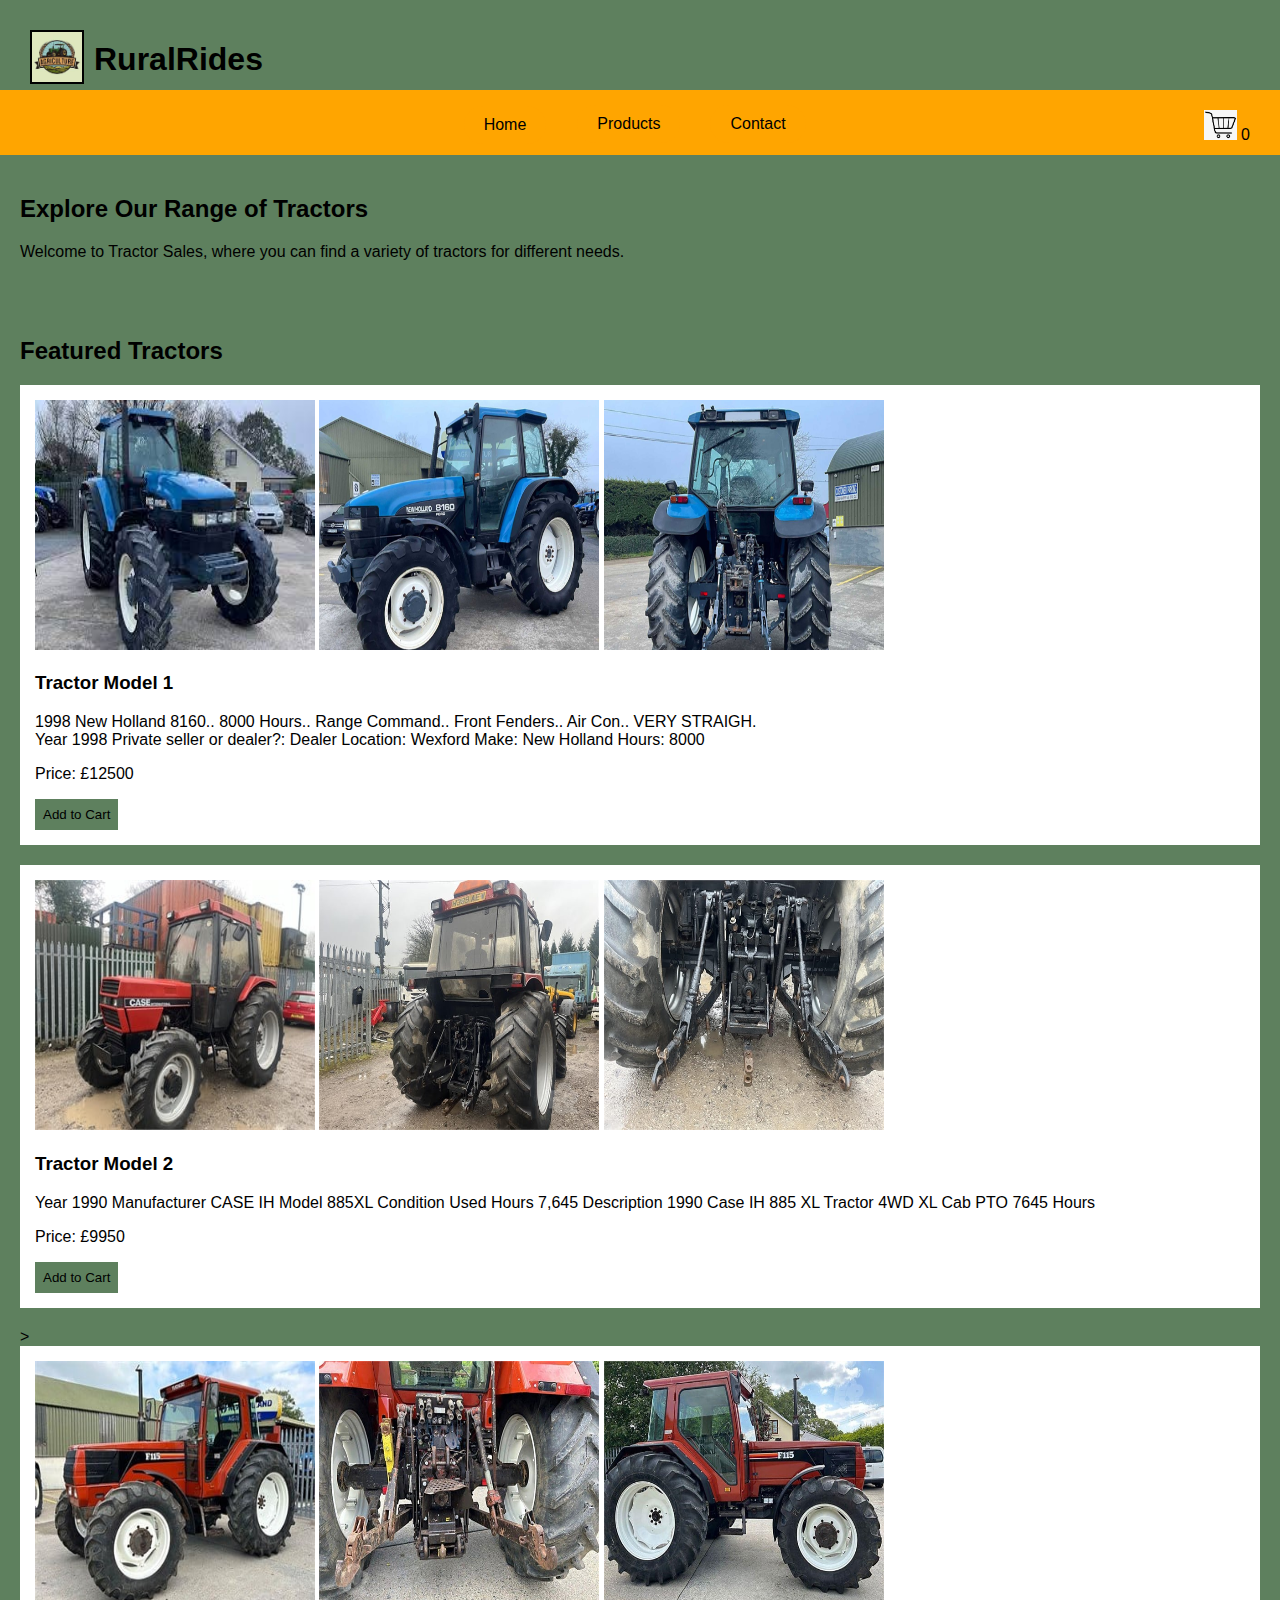
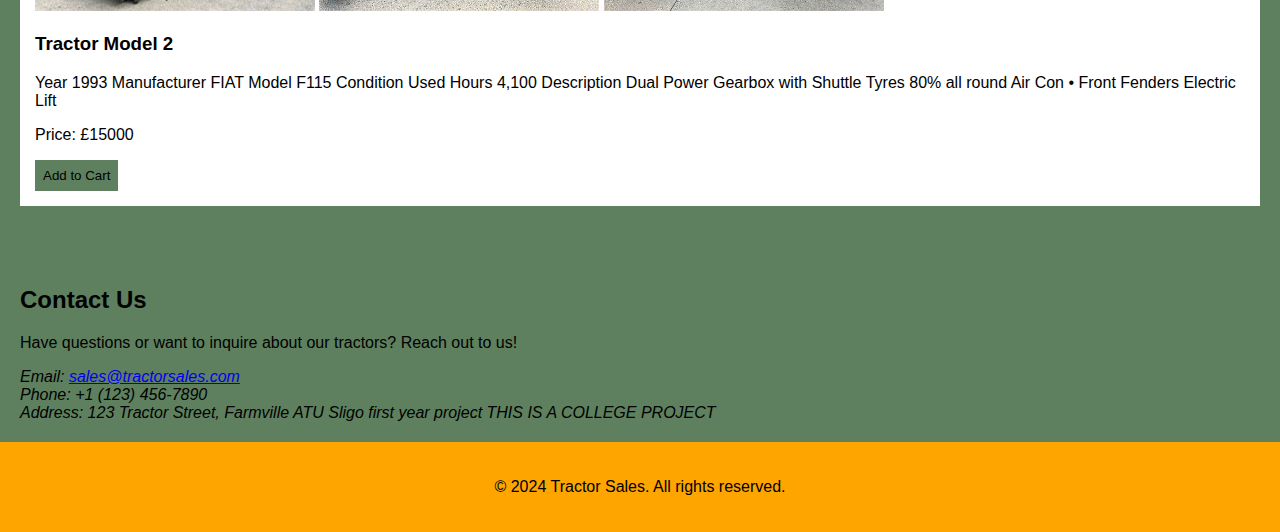
<file: index.html>
<!DOCTYPE html>
<html lang="en">

<head>
    <meta charset="utf-8">
    <meta name="viewport" content="width-device-width, initial-scale=1.0">
    <meta http-equiv="X-UA-Compatible" content="ie=edge">
    <meta name ="description" content="This is a main page about the farm">
    <meta name="keywords" content="farm, animals, horses, calfs, website">
    <link rel="stylesheet" href="stylish/styles.css">
   
    <title>RuralRides - Products</title>
</head>


<header>
    <div class="logo">
        <img style="float:left; margin:10px; border: 2px solid black; " src="Pictures/logo.jpg"  alt="Logo">
    </div>
    <div>
        <h1>RuralRides</h1>
    </div>
    <div class="basket" >
        <img src="Pictures/basket.png"  alt="basket icon" height="30">
        <span class="basket-count">0</span>
    </div>
</header>

    <nav>
        <ul>
            <li id="active" ><a href="#home">Home</a></li>
            <li><a href="Products.html">Products</a></li>
            <li><a href="contact.html">Contact</a></li>
        </ul>
    </nav>

    <section>
        <h2>Explore Our Range of Tractors</h2>
        <p>Welcome to Tractor Sales, where you can find a variety of tractors for different needs.</p>
    </section>

    <section id="products">
        <h2>Featured Tractors</h2>
        <section class="product">
            <img class="pic" src="Pictures/newholland.jpg" alt="Tractor Model 1" height="250" width="280">
            <img src="Pictures/new2.jpg" alt="Tractor Model 2" height="250" width="280">
            <img src="Pictures/new3.jpg" alt="Tractor Model 2" height="250" width="280">
           
            <h3>Tractor Model 1</h3>
            <p>1998 New Holland 8160.. 8000 Hours.. Range Command.. Front Fenders.. Air Con.. VERY STRAIGH.<br>Year 1998
                Private seller or dealer?:  Dealer
                Location:   Wexford
                Make:   New Holland
                Hours:   8000
            </p>
            <p>Price: £12500</p>
            <button>Add to Cart</button>
        </section>

        <section class="product">
            <img src="Pictures/case.jpg"  alt="Tractor Model 2" height="250" width="280">
            <img src="Pictures/case2.jpg" alt="Tractor Model 2" height="250" width="280">
            <img src="Pictures/case3.jpg" alt="Tractor Model 2" height="250" width="280">
            
            <h3>Tractor Model 2</h3>
            <p>Year
                1990
                Manufacturer
                CASE IH
                Model
                885XL
                Condition
                Used
                Hours
                7,645
                Description
                1990 Case IH 885 XL Tractor 
                4WD
                XL Cab 
                PTO 
                7645 Hours</p>
            <p>Price: £9950 </p>
            <button>Add to Cart</button>
        </section>>
        
        <section class="product">
            <img src="Pictures/Fiat.jpg" alt="Tractor Model 2" height="250" width="280">
            <img src="Pictures/fiat2.jpg" alt="Tractor Model 2" height="250" width="280">
            <img src="Pictures/fiat3.jpg" alt="Tractor Model 2" height="250" width="280">
            
            <h3>Tractor Model 2</h3>
            <p>
                Year 1993
                Manufacturer FIAT
                Model F115
                Condition Used
                Hours 4,100
                Description
                Dual Power Gearbox with Shuttle
                Tyres 80% all round
                Air Con • Front Fenders
                Electric Lift
                
                 
                
               
                
                </p>
            <p>Price: £15000</p>
            <button>Add to Cart</button>
        </section>
    </section>

    <section id="contact">
        <h2>Contact Us</h2>
        <p>Have questions or want to inquire about our tractors? Reach out to us!</p>
        <address>
            Email: <a href="mailto:sales@tractorsales.com">sales@tractorsales.com</a><br>
            Phone: +1 (123) 456-7890<br>
            Address: 123 Tractor Street, Farmville
            ATU Sligo first year project
            THIS IS A COLLEGE PROJECT
        </address>
    </section>
    <footer>
        <p>&copy; 2024 Tractor Sales. All rights reserved.</p>
    
    </footer>

</body>

</html>
</file>
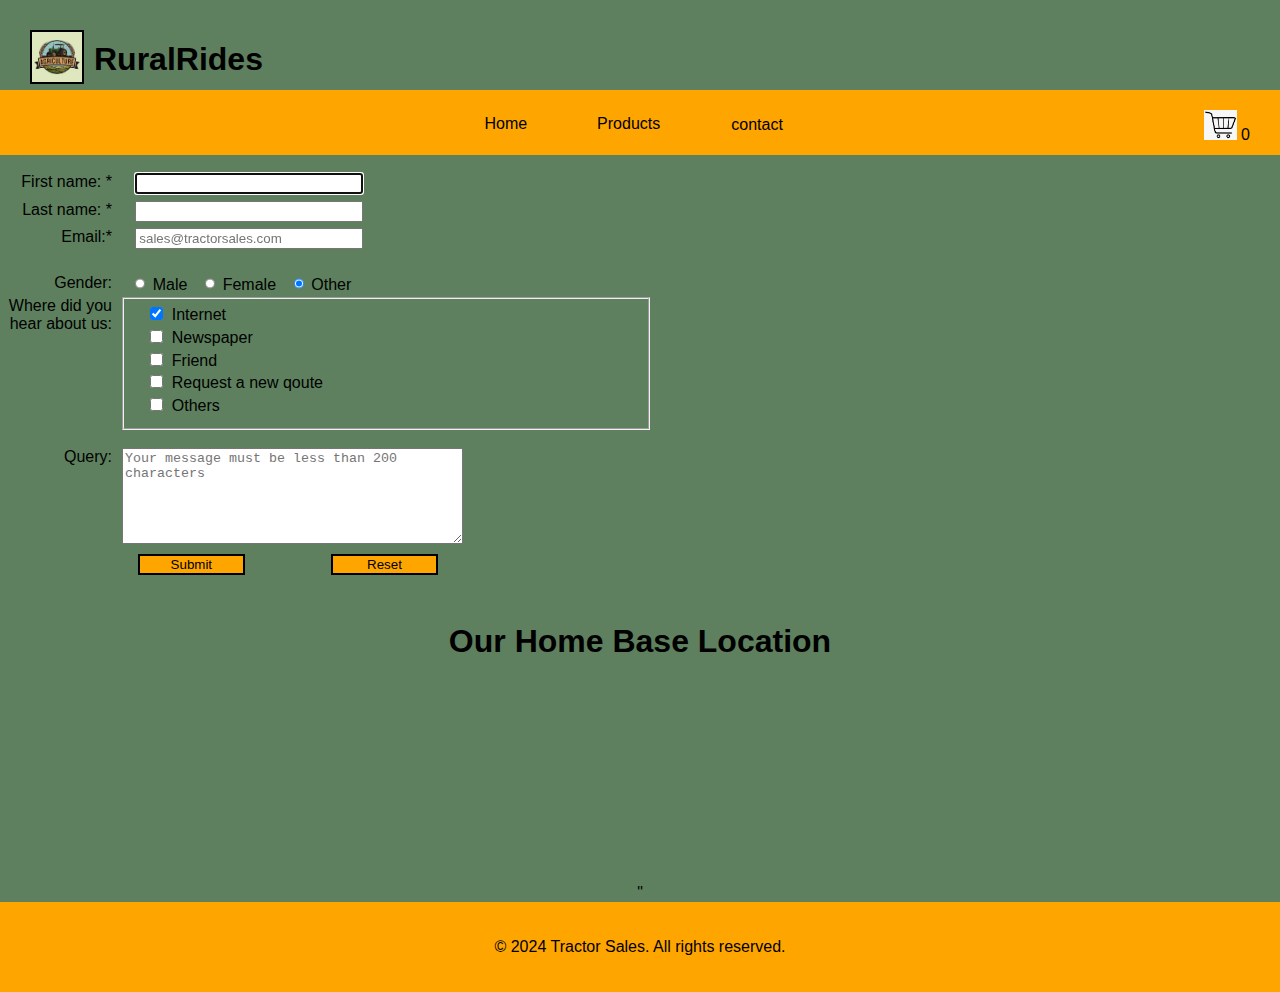
<file: contact.html>
<!DOCTYPE html>
<html lang="en">

<head>
    <meta charset="utf-8">
    <meta name="viewport" content="width-device-width, initial-scale=1.0">
    <meta http-equiv="X-UA-Compatible" content="ie=edge">
    <meta name ="description" content="This is a main page about the farm">
    <meta name="keywords" content="farm, animals, horses, calfs, website">
    <link rel="stylesheet" href="stylish/styles.css">
    <title>RuralRides </title>
   
</head>


<body>

    <header>
        <div class="logo">
            <img style="float:left; margin:10px; border: 2px solid black; " src="Pictures/logo.jpg" alt="Logo">
        </div>
        <div >
            <h1>RuralRides</h1>
        </div>
        <div class="basket">
            <img src="Pictures/basket.png" alt="basket icon" height="30">
            <span class="basket-count">0</span>
        </div>
    </header>

    <nav>
        <ul>
            <li><a href="index.html">Home</a></li>
            <li><a href="products.html">Products</a></li>
            <li id="active"><a href="contact.html">contact</a></li>
        </ul>
    </nav>

    <form action="http://foo.com/" method="get">
        <br>
        <label for="first_name">First name: <span class="required">*</span></label>
        <input type="text" name="first_name" id="first_name" autofocus required><br> <label for="last_name">Last name: <span class="required">*</span></label>
        <input type="text" name="last_name" id="last_name" required><br> <label for="email">Email:<span class="required">*</span></label>
        <input type="email" name="email" id="email" required placeholder="sales@tractorsales.com"> <br>
            <br>
     
        <label for="gender_male">Gender:</label>
        <input type="radio" id="gender_male" name="gender" value="male"> Male
        <input type="radio" id="gender_female" name="gender" value="female"> Female
        <input type="radio" id="gender_other" name="gender" value="other" checked> Other
            <br>
       
        <label for="message">Where did you hear about us:</label>
        <fieldset style="max-width: 500px;">
        <input type="checkbox" id="internet" name="internet" value="internet" checked> Internet <br>
        <input type="checkbox" class="marginl" id="hearr" name="paper" value="paper"> Newspaper <br>
        <input type="checkbox" class="marginl" id="friend" name="friend" value="friend"> Friend <br>
        <input type="checkbox" class="marginl" id="qoute" name="qoute" value="qoute"> Request a new qoute <br>
        <input type="checkbox" class="marginl" id="add" name="add" value="add"> Others <br>
        </fieldset>
        <br>
     
        <label for="message">Query:</label>
        <textarea cols="40" rows="6" id="message" name="message" placeholder="Your message must be less than 200 characters" data-maxlength=""></textarea>
        <br>
        <input type="submit" name="submit" id="button" value="Submit">
        <input type="reset" name="reset" id="reset">
     
    </form>

        <div class = "google-maps">
           <h1>Our Home Base Location</h1>
            <iframe
                src="https://www.google.com/maps/embed?pb=!1m18!1m12!1m3!1d18637.41777106186!2d-8.476510149453423!3d54.27428744671653!2m3!1f0!2f0!3f0!3m2!1i1024!2i768!4f13.1!3m3!1m2!1s0x485ee84e43477737%3A0x59330491b667bdc9!2sThe%20Brewery%20Bar!5e0!3m2!1sen!2sie!4v1710077899799!5m2!1sen!2sie"
                width="600" height="450" style="border:0;" allowfullscreen="" loading="lazy" referrerpolicy="no-referrer-when-downgrade"></iframe>"
                
        </div>
    

    <footer>
        <p>&copy; 2024 Tractor Sales. All rights reserved.</p>
    </footer>

</body>

</html>
</file>
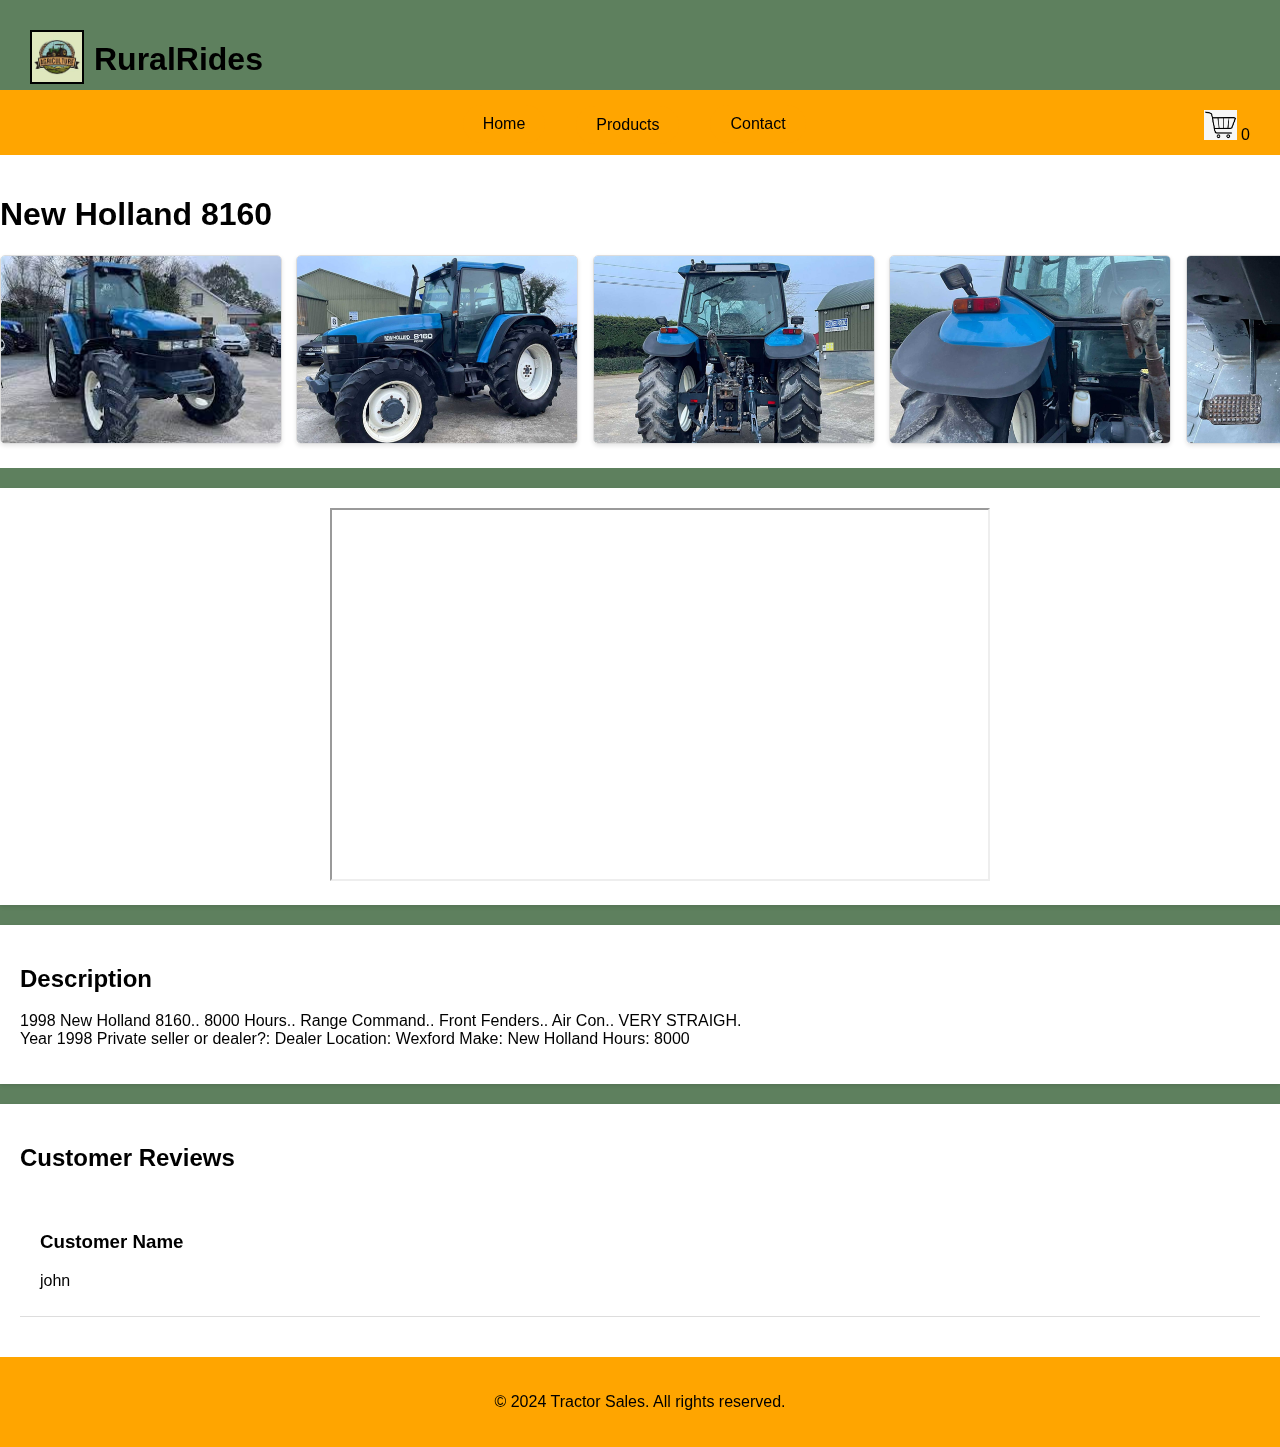
<file: product1.html>
<!DOCTYPE html>
<html lang="en">

<head>
    <meta charset="utf-8">
    <meta name="viewport" content="width=device-width, initial-scale=1.0">
    <meta http-equiv="X-UA-Compatible" content="ie=edge">
    <meta name="description" content="Explore our range of tractors for sale.">
    <meta name="keywords" content="tractors, farming, agriculture, equipment, machinery">
    <link rel="stylesheet" href="stylish/styles.css">
    <style>
       
    </style>
    <title>RuralRides - Products</title>
</head>

<body>

    <header>
        <div class="logo">
            <img style="float:left; margin:10px; border: 2px solid black; " src="Pictures/logo.jpg"  alt="Logo">
        </div>
        <div class="title">
            <h1>RuralRides</h1>
        </div>
        <div class="basket" >
            <img src="Pictures/basket.png"  alt="basket icon" height="30">
            <span class="basket-count">0</span>
        </div>
    </header>

    <nav>
        <ul>
            <li><a href="index.html">Home</a></li>
            <li id="active"><a href="#products">Products</a></li>
            <li><a href="contact.html">Contact</a></li>
        </ul>
    </nav>

    

        
    
        <section id="photo-container">
            <h1>New Holland 8160</h1>
            <img src="Pictures/newholland.jpg" alt="Product Photo 1" height="250" width="280">
            <img src="Pictures/new2.jpg" alt="Product Photo 1" height="250" width="280">
            <img src="Pictures/new3.jpg" alt="Product Photo 2" height="250" width="280">
            <img src="Pictures/new4.jpg" alt="Product Photo 2" height="250" width="280">
            <img src="Pictures/new5.jpg" alt="Product Photo 2" height="250" width="280">
            <img src="Pictures/new6.jpg" alt="Product Photo 2" height="250" width="280">
        
           
        </section>
    
        <div id="video-container">
            <iframe width="656" height="369" src="https://www.youtube.com/embed/bEE3LYOVYxM" 
            title="New Holland 8160 (1998) Ref. 51031324" frameborder="1" allow="accelerometer; 
            autoplay; clipboard-write; encrypted-media; gyroscope; picture-in-picture; web-share" 
            referrerpolicy="strict-origin-when-cross-origin" allowfullscreen></iframe>
        </div>
        <section id="description-section">
            <h2>Description</h2>
            <p>1998 New Holland 8160.. 8000 Hours.. Range Command.. Front Fenders.. Air Con.. VERY STRAIGH.<br>Year 1998
                Private seller or dealer?:  Dealer
                Location:   Wexford
                Make:   New Holland
                Hours:   8000</p>
        </section>
    
        <section id="reviews-section">
            <h2>Customer Reviews</h2>
            
            <section class="review">
                <h3>Customer Name</h3>
                <p>john</p>
            </section>
            
        </section>

    <footer>
        <p>&copy; 2024 Tractor Sales. All rights reserved.</p>
    </footer>

</body>

</html>
</file>
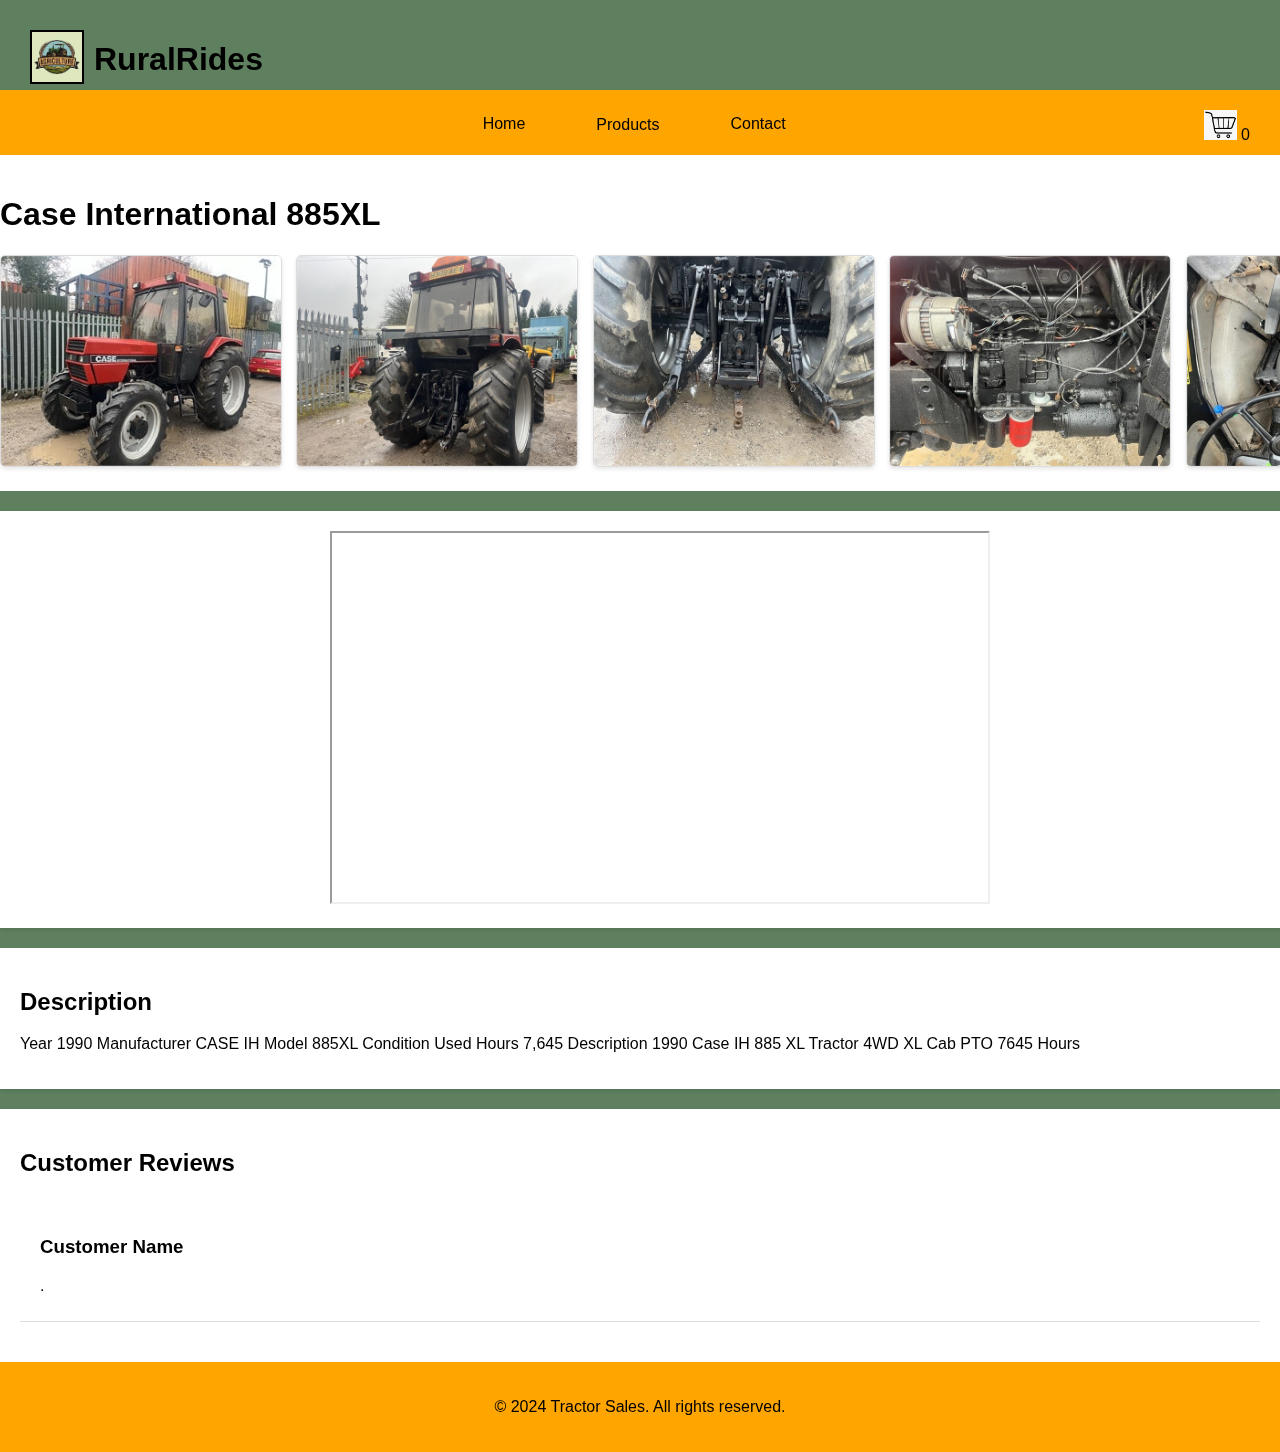
<file: product2.html>
<!DOCTYPE html>
<html lang="en">

<head>
    <meta charset="utf-8">
    <meta name="viewport" content="width=device-width, initial-scale=1.0">
    <meta http-equiv="X-UA-Compatible" content="ie=edge">
    <meta name="description" content="Explore our range of tractors for sale.">
    <meta name="keywords" content="tractors, farming, agriculture, equipment, machinery">
    <link rel="stylesheet" href="stylish/styles.css">
    <style>
    
    </style>
    <title>RuralRides - Products</title>
</head>

<body>

    <header>
        <div class="logo">
            <img style="float:left; margin:10px; border: 2px solid black; " src="Pictures/logo.jpg"  alt="Logo">
        </div>
        <div >
            <h1>RuralRides</h1>
        </div>
        <div class="basket" >
            <img src="Pictures/basket.png"  alt="basket icon" height="30">
            <span class="basket-count">0</span>
        </div>
    </header>

    <nav>
        <ul>
            <li><a href="index.html">Home</a></li>
            <li id="active"><a href="#products">Products</a></li>
            <li><a href="contact.html">Contact</a></li>
        </ul>
    </nav>

    <section id="photo-container">
        <h1> Case International 885XL </h1>
        <img src="Pictures/case.jpg" alt="Product Photo 1" height="250" width="280">
        <img src="Pictures/case2.jpg" alt="Product Photo 2" height="250" width="280">
        <img src="Pictures/case3.jpg" alt="Product Photo 2" height="250" width="280">
        <img src="Pictures/case4.jpg" alt="Product Photo 2" height="250" width="280">
        <img src="Pictures/case5.jpg" alt="Product Photo 2 " height="250" width="280">
        <img src="Pictures/case6.jpg" alt="Product Photo 2" height="250" width="280">
        <img src="Pictures/case7.webp" alt="Product Photo 2" height="250" width="280">
    </section>

    <div id="video-container">
       
        <iframe width="656" height="369" src="https://www.youtube.com/embed/Wk23FY2qe9I" 
        title="case 885 xl tractor Ellwoodfarmmachinery.co.uk" frameborder="1" allow="accelerometer; 
        autoplay; clipboard-write; encrypted-media; gyroscope; picture-in-picture; web-share" 
        referrerpolicy="strict-origin-when-cross-origin" allowfullscreen></iframe>
</div>
    <section id="description-section">
        <h2>Description</h2>
        <p>Year
            1990
            Manufacturer
            CASE IH
            Model
            885XL
            Condition
            Used
            Hours
            7,645
            Description
            1990 Case IH 885 XL Tractor 
            4WD
            XL Cab 
            PTO 
            7645 Hours</p>
    </section>

    <section id="reviews-section">
        <h2>Customer Reviews</h2>
        
        <section class="review">
            <h3>Customer Name</h3>
            <p>.</p>
        </section>
        
    </section>

    <footer>
        <p>&copy; 2024 Tractor Sales. All rights reserved.</p>
    </footer>

</body>

</html>
</file>
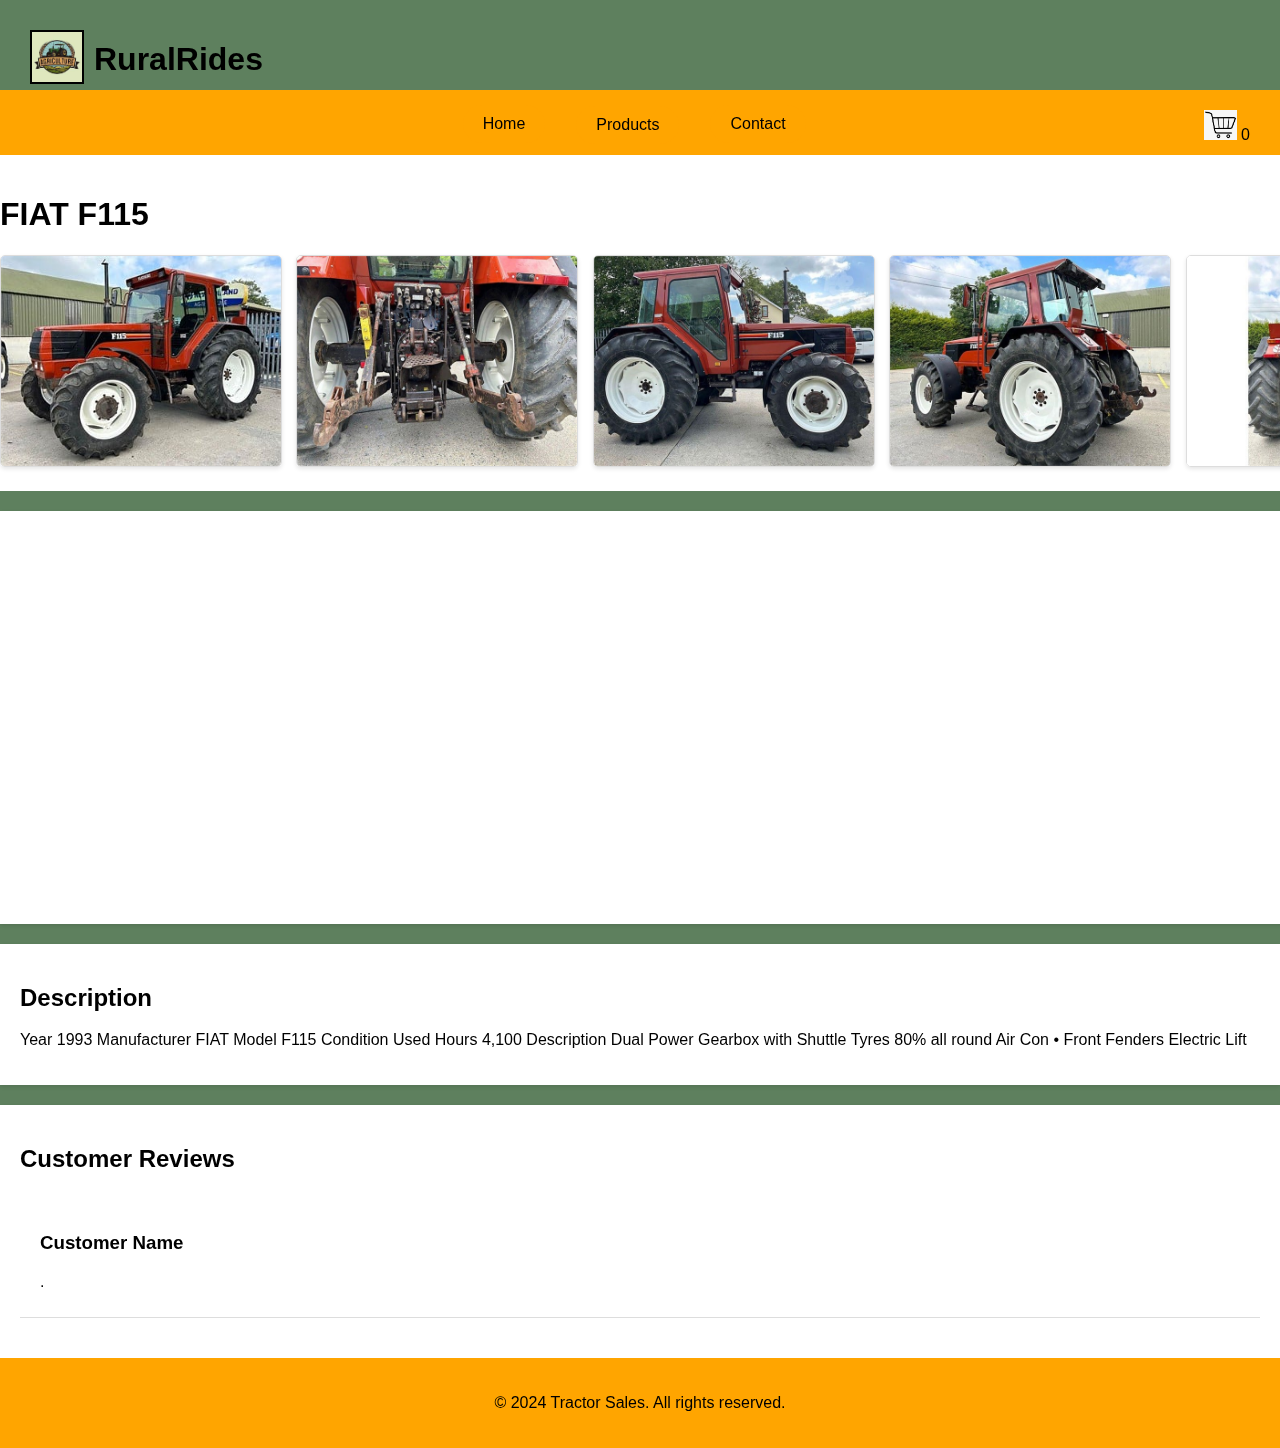
<file: product3.html>
<!DOCTYPE html>
<html lang="en">

<head>
    <meta charset="utf-8">
    <meta name="viewport" content="width=device-width, initial-scale=1.0">
    <meta http-equiv="X-UA-Compatible" content="ie=edge">
    <meta name="description" content="Explore our range of tractors for sale.">
    <meta name="keywords" content="tractors, farming, agriculture, equipment, machinery">
    <link rel="stylesheet" href="stylish/styles.css">
    <style>
     
    </style>
    <title>RuralRides - Products</title>
</head>

<body>

    <header>
        <div class="logo">
            <img style="float:left; margin:10px; border: 2px solid black; " src="Pictures/logo.jpg"  alt="Logo">
        </div>
        <div >
            <h1>RuralRides</h1>
        </div>
        <div class="basket" >
            <img src="Pictures/basket.png"  alt="basket icon" height="30">
            <span class="basket-count">0</span>
        </div>
    </header>

    <nav>
        <ul>
            <li><a href="index.html">Home</a></li>
            <li id="active"><a href="#products">Products</a></li>
            <li><a href="contact.html">Contact</a></li>
        </ul>
    </nav>

    <section id="photo-container">
        <h1>FIAT F115</h1>
        <img src="Pictures/Fiat.jpg" alt="Product Photo 1" height="250" width="280">
        <img src="Pictures/fiat2.jpg" alt="Product Photo 2" height="250" width="280">
        <img src="Pictures/fiat3.jpg" alt="Product Photo 2" height="250" width="280">
        <img src="Pictures/fiat4.jpg" alt="Product Photo 2" height="250" width="280">
        <img src="Pictures/fiat5.jpg" alt="Product Photo 2" height="250" width="280">
        <img src="Pictures/fiat6.jpg" alt="Product Photo 2" height="250" width="280"> 
       
    </section>

    <div id="video-container">
        <iframe width="671" height="369" src="https://www.youtube.com/embed/BS1MUUfIMCo" 
        title="Fiat Winner F115" frameborder="0" allow="accelerometer; autoplay; 
        clipboard-write; encrypted-media; gyroscope; picture-in-picture; web-share" 
        referrerpolicy="strict-origin-when-cross-origin" allowfullscreen></iframe>
    </div>
    <section id="description-section">
        <h2>Description</h2>
        <p>Year 1993
            Manufacturer FIAT
            Model F115
            Condition Used
            Hours 4,100
            Description
            Dual Power Gearbox with Shuttle
            Tyres 80% all round
            Air Con • Front Fenders
            Electric Lift</p>
    </section>

    <section id="reviews-section">
        <h2>Customer Reviews</h2>
        
        <section class="review">
            <h3>Customer Name</h3>
            <p>.</p>
        </section>
        
    </section>

    <footer>
        <p>&copy; 2024 Tractor Sales. All rights reserved.</p>
    </footer>

</body>

</html>
</file>
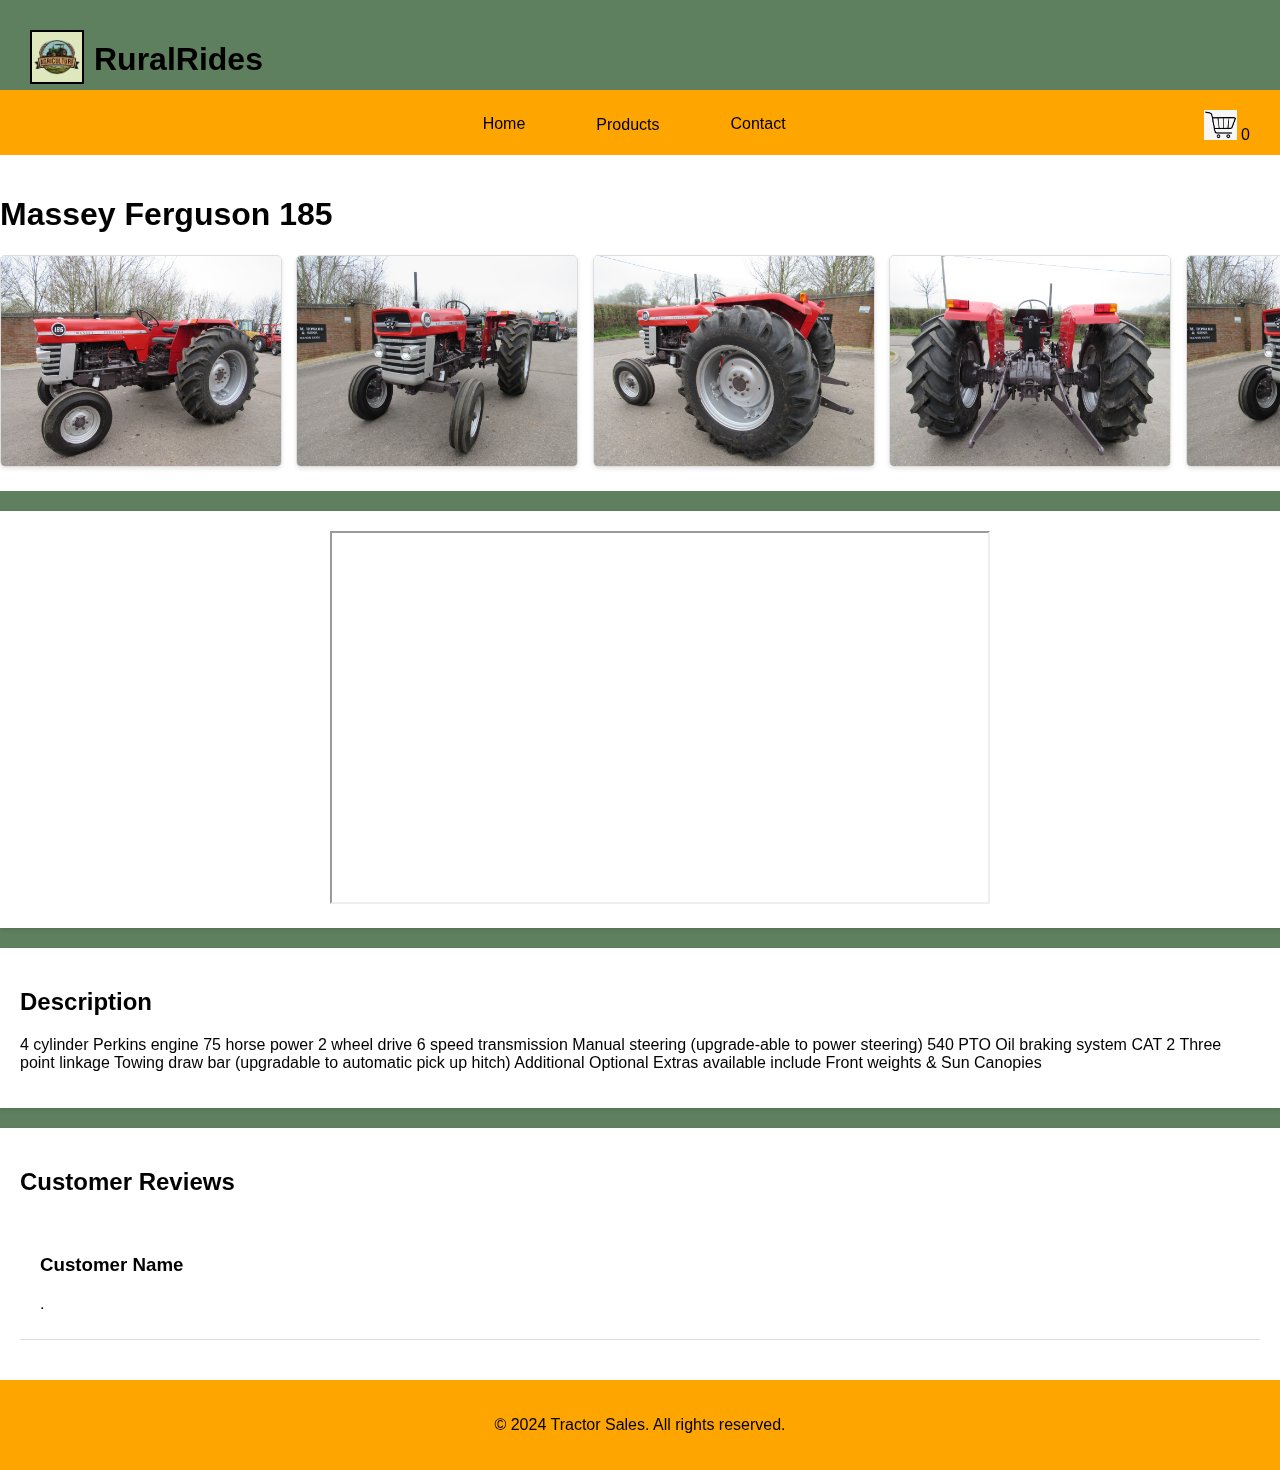
<file: product4.html>
<!DOCTYPE html>
<html lang="en">

<head>
    <meta charset="utf-8">
    <meta name="viewport" content="width=device-width, initial-scale=1.0">
    <meta http-equiv="X-UA-Compatible" content="ie=edge">
    <meta name="description" content="Explore our range of tractors for sale.">
    <meta name="keywords" content="tractors, farming, agriculture, equipment, machinery">
    <link rel="stylesheet" href="stylish/styles.css">
    <style>
       
    </style>
    <title>RuralRides - Products</title>
</head>

<body>

    <header>
        <div class="logo">
            <img style="float:left; margin:10px; border: 2px solid black; " src="Pictures/logo.jpg"  alt="Logo">
        </div>
        <div >
            <h1>RuralRides</h1>
        </div>
        <div class="basket" >
            <img src="Pictures/basket.png"  alt="basket icon" height="30">
            <span class="basket-count">0</span>
        </div>
    </header>

    <nav>
        <ul>
            <li><a href="index.html">Home</a></li>
            <li id="active"><a href="#products">Products</a></li>
            <li><a href="contact.html">Contact</a></li>
        </ul>
    </nav>

    <section id="photo-container">
        <h1>Massey Ferguson 185</h1>
        <img src="Pictures/massey.jpg" alt="Product Photo 1" height="250" width="280">
        <img src="Pictures/massey2.jpg" alt="Product Photo 2" height="250" width="280">
        <img src="Pictures/massey3.jpg" alt="Product Photo 2" height="250" width="280">
        <img src="Pictures/massey4.jpg" alt="Product Photo 2" height="250" width="280">
        <img src="Pictures/massey5.jpg" alt="Product Photo 2" height="250" width="280">
        <img src="Pictures/massey6.jpg" alt="Product Photo 2" height="250" width="280">
    </section>

    <div id="video-container">
       
        <iframe width="656" height="369" src="https://www.youtube.com/embed/vzlwS8FdJs0" 
        title="Massey Ferguson 185" frameborder="2" allow="accelerometer; autoplay; 
        clipboard-write; encrypted-media; gyroscope; picture-in-picture; web-share" 
        referrerpolicy="strict-origin-when-cross-origin" allowfullscreen></iframe>
    </div>

    <section id="description-section">
        <h2>Description</h2>
        <p>4 cylinder Perkins engine
            75 horse power
            2 wheel drive
            6 speed transmission    
            Manual steering (upgrade-able to power steering)
            540 PTO
            Oil braking system
            CAT 2 Three point linkage
            Towing draw bar (upgradable to automatic pick up hitch)
            Additional Optional Extras available include Front weights & Sun Canopies</p>
    </section>

    <section id="reviews-section">
        <h2>Customer Reviews</h2>
        
        <section class="review">
            <h3>Customer Name</h3>
            <p>.</p>
        </section>
        
    </section>

    <footer>
        <p>&copy; 2024 Tractor Sales. All rights reserved.</p>
    </footer>

</body>

</html>
</file>
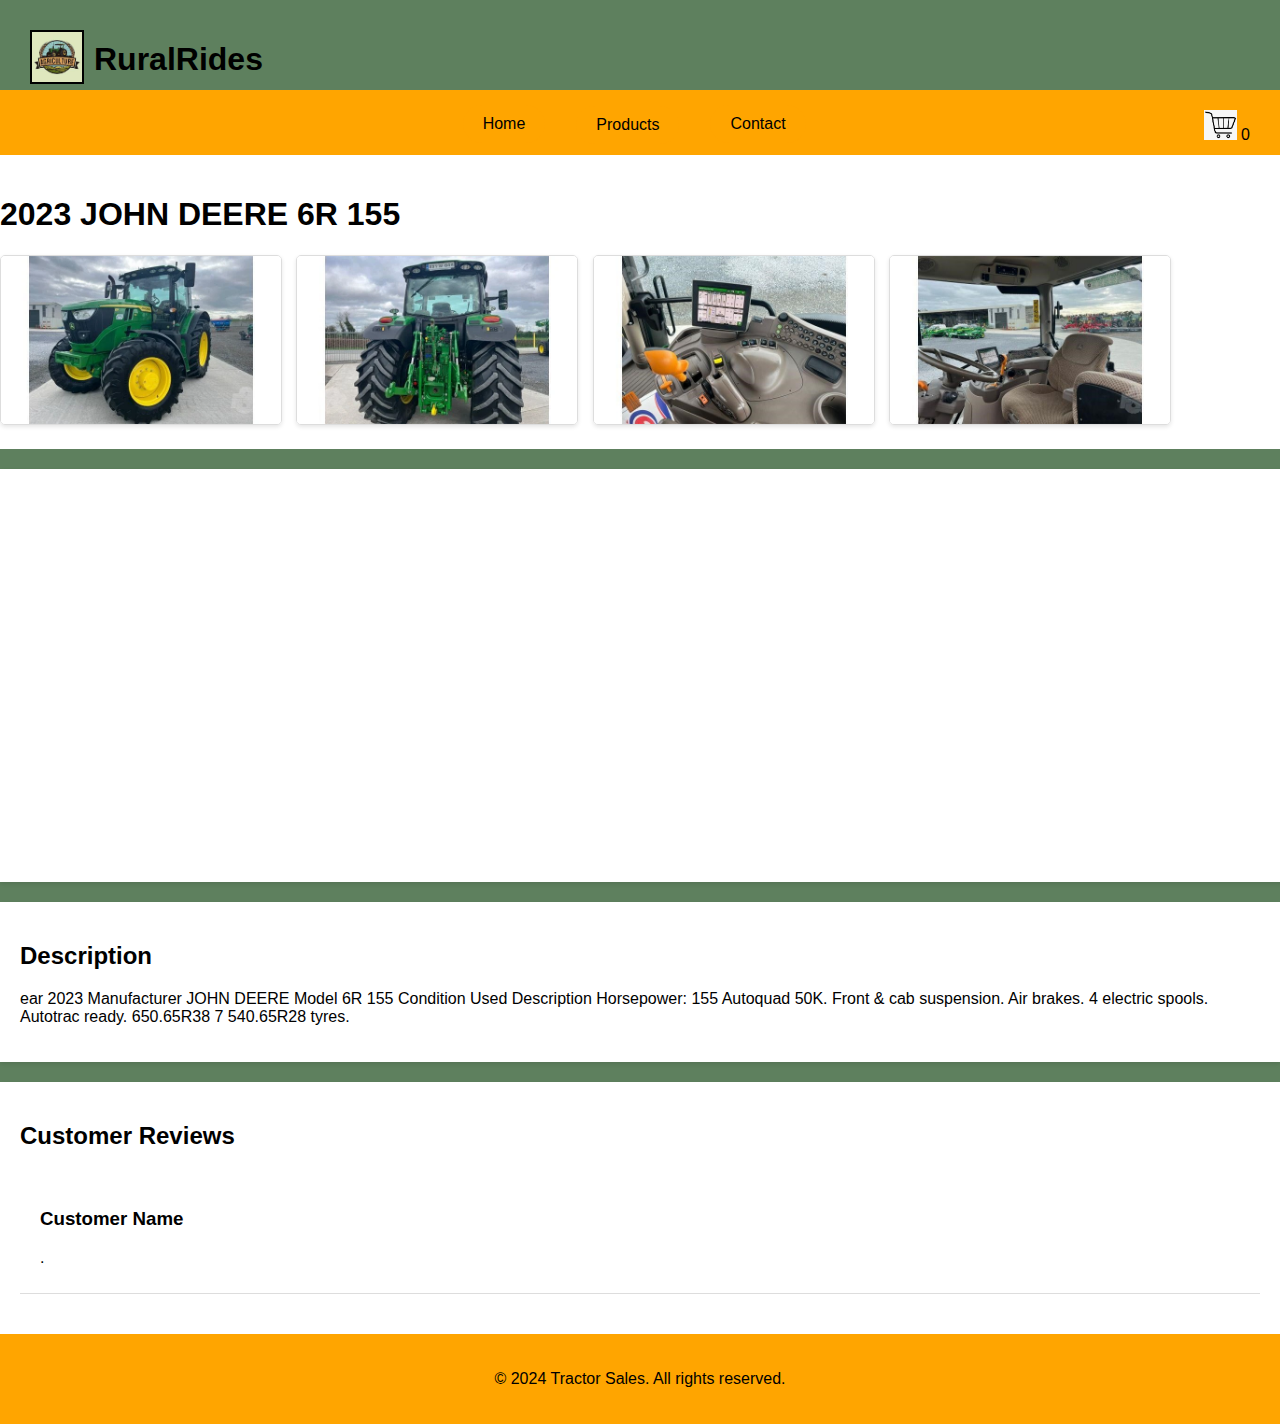
<file: product5.html>
<!DOCTYPE html>
<html lang="en">

<head>
    <meta charset="utf-8">
    <meta name="viewport" content="width=device-width, initial-scale=1.0">
    <meta http-equiv="X-UA-Compatible" content="ie=edge">
    <meta name="description" content="Explore our range of tractors for sale.">
    <meta name="keywords" content="tractors, farming, agriculture, equipment, machinery">
    <link rel="stylesheet" href="stylish/styles.css">
    <style>
       
    </style>
    <title>RuralRides- Products</title>
</head>

<body>

    <header>
        <div class="logo">
            <img style="float:left; margin:10px; border: 2px solid black; " src="Pictures/logo.jpg"  alt="Logo">
        </div>
        <div >
            <h1>RuralRides</h1>
        </div>
        <div class="basket" >
            <img src="Pictures/basket.png" alt="basket icon" height="30">
            <span class="basket-count">0</span>
        </div>
    </header>

    <nav>
        <ul>
            <li><a href="index.html">Home</a></li>
            <li id="active"><a href="#products">Products</a></li>
            <li><a href="contact.html">Contact</a></li>
        </ul>
    </nav>

    <section id="photo-container">
        <h1> 2023 JOHN DEERE 6R 155</h1>
            
           
        <img src="Pictures/john.webp" alt="Product Photo 1" height="250" width="280">
        <img src="Pictures/john2.webp" alt="Product Photo 2" height="250" width="280">
        <img src="Pictures/john3.jpg" alt="Product Photo 2" height="250" width="280">
        <img src="Pictures/john4.jpg" alt="Product Photo 2" height="250" width="280">
       
       
    </section>

    <div id="video-container">
       
        <iframe width="656" height="369" src="https://www.youtube.com/embed/XEg4FCbiYoU" 
        title="2023 John Deere 6R 155 6.8 Litre 6-Cyl Diesel Tractor (165 / 177 HP) Tractor Hire UK" frameborder="0" allow="accelerometer; autoplay; clipboard-write; encrypted-media; gyroscope; picture-in-picture; web-share" 
        referrerpolicy="strict-origin-when-cross-origin" allowfullscreen></iframe>
    </div>
    <section id="description-section">
        <h2>Description</h2>
        <p>ear
            2023
            Manufacturer
            JOHN DEERE
            Model
            6R 155
            Condition
            Used
            Description
            Horsepower: 155
            
            Autoquad 50K.
            
            Front & cab suspension.
            
            Air brakes.
            
            4 electric spools.
            
            Autotrac ready.
            
            650.65R38 7 540.65R28 tyres.</p>
    </section>

    <section id="reviews-section">
        <h2>Customer Reviews</h2>
        
        <section class="review">
            <h3>Customer Name</h3>
            <p>.</p>
        </section>
        
    </section>

    <footer>
        <p>&copy; 2024 Tractor Sales. All rights reserved.</p>
    </footer>

</body>

</html>
</file>
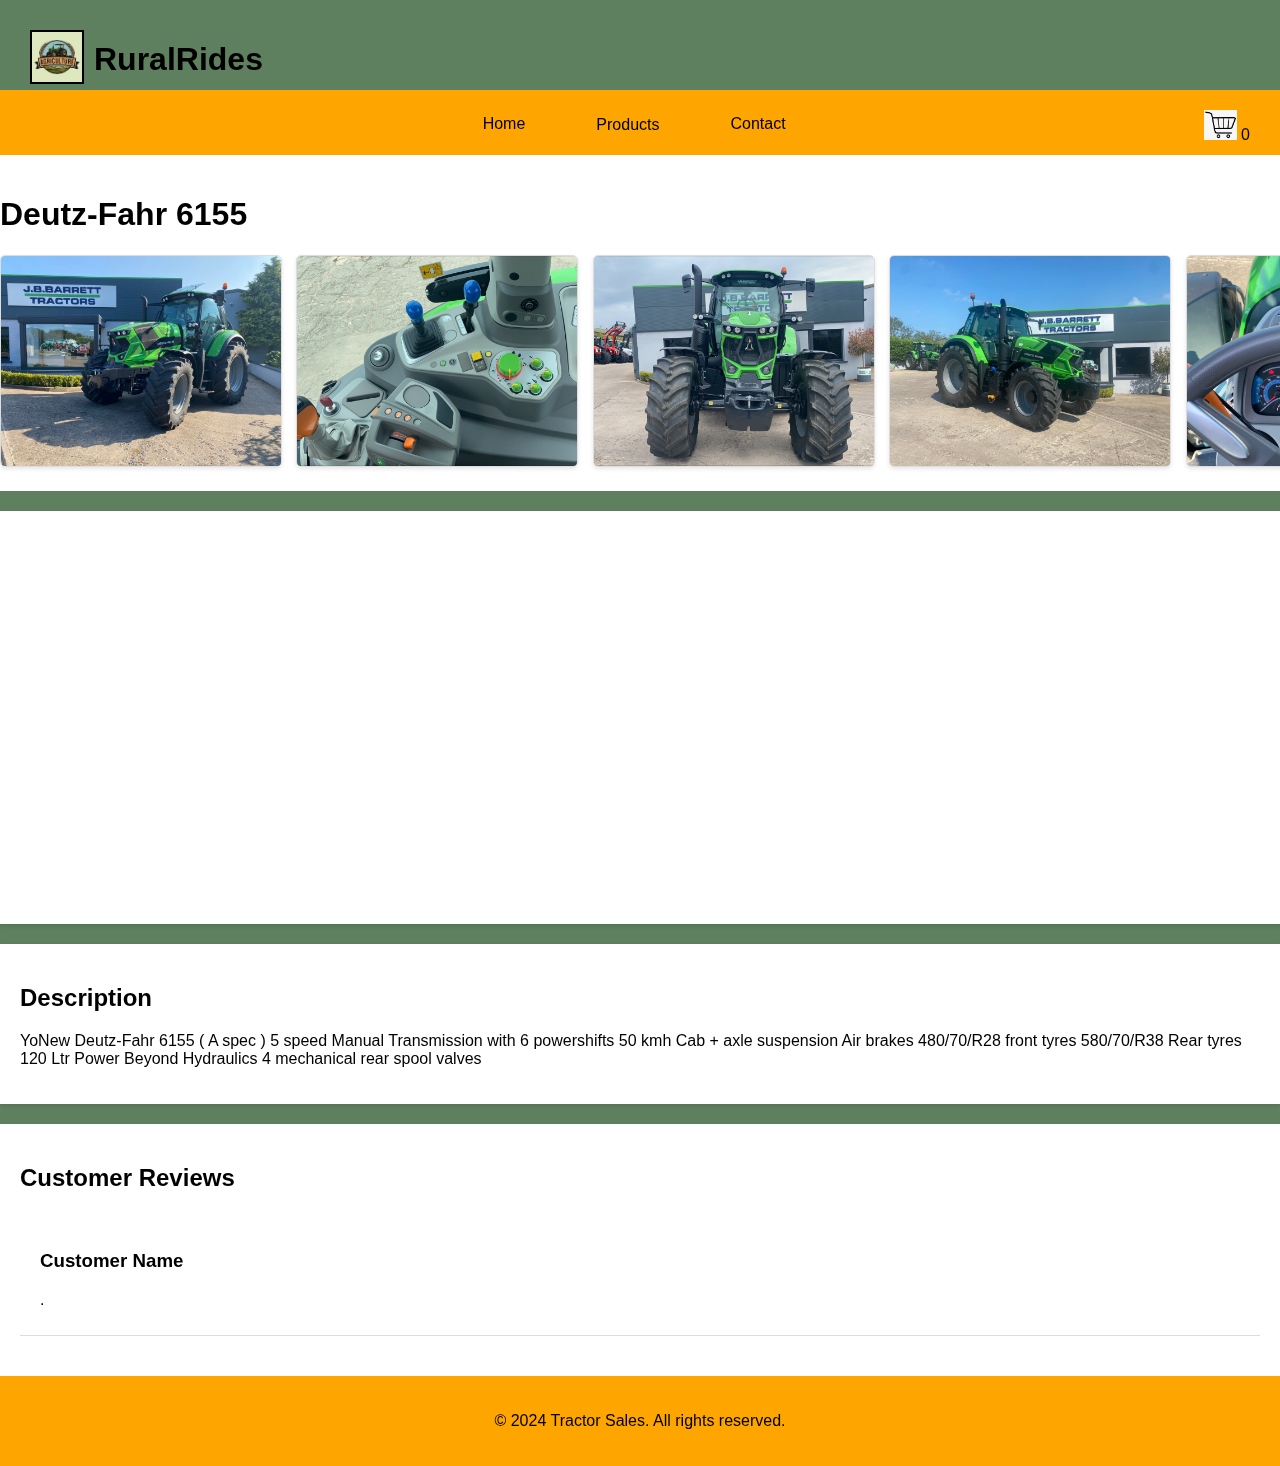
<file: product6.html>
<!DOCTYPE html>
<html lang="en">

<head>
    <meta charset="utf-8">
    <meta name="viewport" content="width=device-width, initial-scale=1.0">
    <meta http-equiv="X-UA-Compatible" content="ie=edge">
    <meta name="description" content="Explore our range of tractors for sale.">
    <meta name="keywords" content="tractors, farming, agriculture, equipment, machinery">
    <link rel="stylesheet" href="stylish/styles.css">
    <style>
       
    </style>
    <title>RuralRides - Products</title>
</head>

<body>

    <header>
        <div class="logo">
            <img style="float:left; margin:10px; border: 2px solid black; " src="Pictures/logo.jpg"  alt="Logo">
        </div>
        <div >
            <h1>RuralRides</h1>
        </div>
        <div class="basket" >
            <img src="Pictures/basket.png"  alt="basket icon" height="30">
            <span class="basket-count">0</span>
        </div>
    </header>

    <nav>
        <ul>
            <li><a href="index.html">Home</a></li>
            <li id="active"><a href="#products">Products</a></li>
            <li><a href="contact.html">Contact</a></li>
        </ul>
    </nav>

    <section id="photo-container">
        <h1>Deutz-Fahr 6155</h1>
        <img src="Pictures/deutz.png" alt="Product Photo 1" height="250" width="280">
        <img src="Pictures/deutz2.png" alt="Product Photo 2" height="250" width="280">
        <img src="Pictures/deutz3.png" alt="Product Photo 2" height="250" width="280">
        <img src="Pictures/deutz5.png" alt="Product Photo 2" height="250" width="280">
        <img src="Pictures/deutz4.png" alt="Product Photo 2" height="250" width="280">
        <img src="Pictures/deutz6.png" alt="Product Photo 2" height="250" width="280">
       
    </section>

    <div id="video-container">
       
        <iframe width="656" height="369" src="https://www.youtube.com/embed/NRQBK74xKrY" 
        title="2018 Deutz-Fahr 6155 only 1630 hrs" frameborder="0" allow="accelerometer; 
        autoplay; clipboard-write; encrypted-media; gyroscope; picture-in-picture; web-share" 
        referrerpolicy="strict-origin-when-cross-origin" allowfullscreen></iframe>
    </div>
    <section id="description-section">
        <h2>Description</h2>
        <p>YoNew Deutz-Fahr 6155 ( A spec )
            5 speed Manual Transmission with 6 powershifts
            50 kmh
            Cab + axle suspension
            Air brakes
            480/70/R28 front tyres
            580/70/R38 Rear tyres
            120 Ltr Power Beyond Hydraulics
            4 mechanical rear spool valves</p>
    </section>

    <section id="reviews-section">
        <h2>Customer Reviews</h2>
        
        <section class="review">
            <h3>Customer Name</h3>
            <p>.</p>
        </section>
        
    </section>

    <footer>
        <p>&copy; 2024 Tractor Sales. All rights reserved.</p>
    </footer>

</body>

</html>
</file>
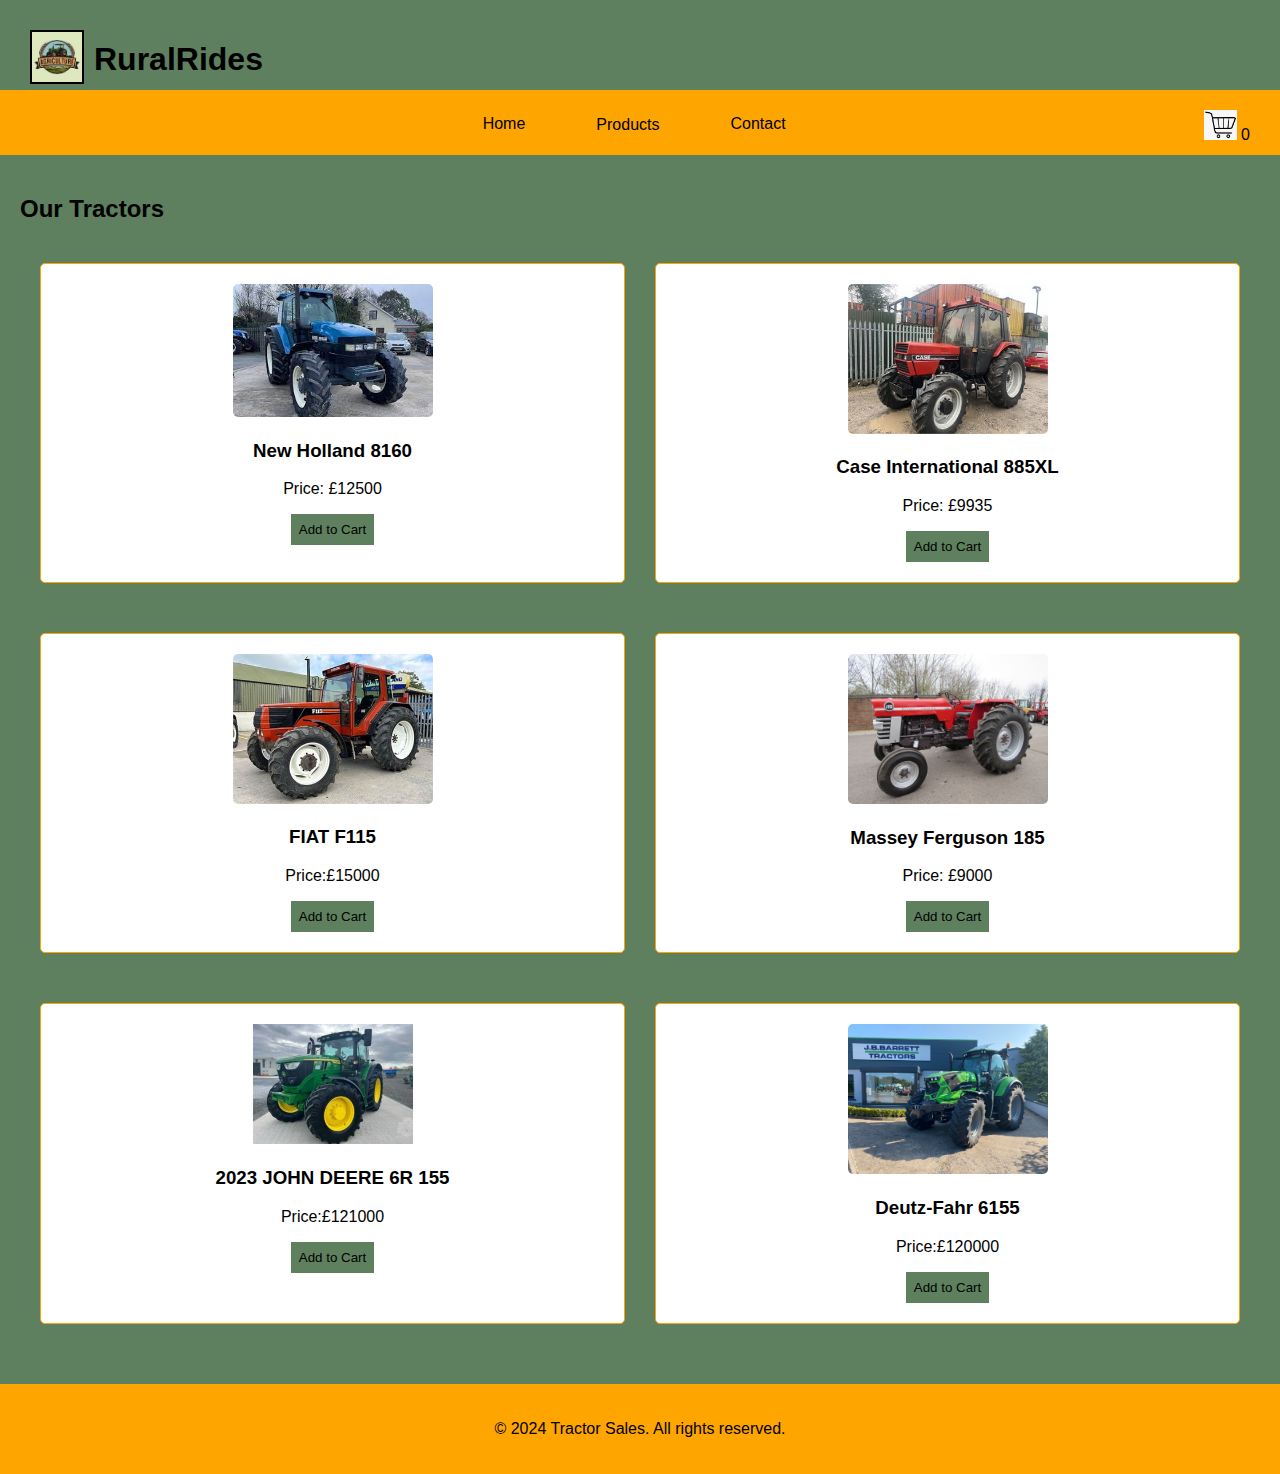
<file: Products.html>
<!DOCTYPE html>
<html lang="en">

<head>
    <meta charset="utf-8">
    <meta name="viewport" content="width=device-width, initial-scale=1.0">
    <meta http-equiv="X-UA-Compatible" content="ie=edge">
    <meta name="description" content="Explore our range of tractors for sale.">
    <meta name="keywords" content="tractors, farming, agriculture, equipment, machinery">
    <link rel="stylesheet" href="stylish/styles.css">
    <style>
        
        .product-container {
  display: grid;
  grid-template-columns: repeat(2, 1fr);
  gap: 30px;
}

.product {
  border-radius: 5px;
  padding: 20px;
  text-align: center;
  border: 1px solid orange;
}

.product:hover {
  transform: scale(1.05);
}

.product img {
  border-radius: 5px;
  max-width: 100%;
  height: auto;
}

.product-info {
  padding: 10px;
}

    </style>
    <title>RuralRides - Products</title>
</head>

<body>

    <header>
        <div class="logo">
            <img style="float:left; margin:10px; border: 2px solid black; " src="Pictures/logo.jpg"  alt="Logo">
        </div>
        <div>
            <h1>RuralRides</h1>
        </div>
        <div class="basket" >
            <img  src="Pictures/basket.png"  alt="basket icon" height="30">
            <span class="basket-count">0</span>
        </div>
    </header>

    <nav>
        <ul>
            <li><a href="index.html">Home</a></li>
            <li id="active"><a href="#products">Products</a></li>
            <li><a href="contact.html">Contact</a></li>
        </ul>
    </nav>

    <section id="products">
        <h2>Our Tractors</h2>
        
        <section class="product-container">
           
            <div class="product" >
                <a href='product1.html'>  
                 <img src="Pictures/newholland.jpg" alt="Tractor Model 1" height="200" width="200">
                 </a>
                
                    <h3>New Holland 8160</h3>
                    
                    <p>Price: £12500</p>
                    <button>Add to Cart</button>
                
            </div>
            <div class="product" >
                <a href='product2.html'>   
                    <img src="Pictures/case.jpg" alt="Tractor Model 1" height="200" width="200">
                 </a>
                
                    <h3>Case International 885XL</h3>
                    
                    <p>Price: £9935</p>
                    <button>Add to Cart</button>
                
            </div>
            <div class="product" >
                <a href='product3.html'>  
                 <img src="Pictures/Fiat.jpg" alt="Tractor Model 1" height="200" width="200">
                 </a>
                
                    <h3> FIAT F115</h3>
                    
                    <p>Price:£15000  </p>
                    <button>Add to Cart</button>
               
            </div>
            <div class="product" >
                <a href='product4.html'>  
                 <img src="Pictures/massey.jpg" alt="Tractor Model 1" height="200" width="200">
                 </a>
                
                    <h3>Massey Ferguson 185</h3>
                    
                    <p>Price: £9000</p>
                    <button>Add to Cart</button>
               
            </div>
            <div class="product">
                <a href='product5.html'>  
                 <img src="Pictures/john.webp" alt="Tractor Model 1" height="200" width="200">
                 </a>
                
                    <h3>2023 JOHN DEERE 6R 155</h3>
                    
                    <p>Price:£121000</p>
                    <button>Add to Cart</button>
               
            </div>
            <div class="product" >
               <a href='product6.html'>  
                <img src="Pictures/deutz.png" alt="Tractor Model 1" height="200" width="200">
                </a>
                
                    <h3>Deutz-Fahr 6155</h3>
                    
                    <p>Price:£120000 </p>
                    <button>Add to Cart</button>
            </div>
                
           
        </section>
            
    </section>

    <footer>
        <p>&copy; 2024 Tractor Sales. All rights reserved.</p>
    </footer>

</body>

</html>
</file>
<file: stylish/styles.css>
body {
    font-family: 'Arial', sans-serif;
    margin: 0;
    padding: 0;
    background-color:rgb(94, 128, 94);
    color: black;
}

header {
    background-color: rgb(94, 128, 94);
    color: black;
    padding: 20px;
    align-items: center;
    height: 50px; 
}

.logo img {
    max-height: 50px; 
    margin-right: 20px; 
}

nav {
    text-align: center;
    background-color:orange;
    height: 65px;
}

nav ul {
    list-style-type: none;
    padding: 15px;
    margin: 0;
    display: flex;
    justify-content: center; 
}

nav ul li {
    margin-right: 20px;
   
}

nav a {
    text-decoration: none;
    color: black;
    display: inline-block;
    padding: 10px 20px;
    border-radius: 40px;
    background-color:orange;
    margin-left: 5px;
    margin-right: 5px;
    
}

section {
    padding: 20px;
}

.product {
    margin-bottom: 20px;
    padding: 15px;
    background-color: white;
    color: black;
}


button {
    background-color:rgb(94, 128, 94);
    color: black;
    padding: 8px;
    border: none;
   
}

button:hover {
    background-color: white;
}

footer {
    background-color: orange;
    color: black;
    padding: 20px;
    text-align: center;
    
    

}
#active
{
    text-decoration: none;
    padding: 1px;
    display: inline;
    border:1px yellow ;
}
a:hover{
    color: white;
}
.pic:hover {
    transform: scale(1.05);
}


.logo img {
    max-height: 50px;
    margin-right: 20px;
}

#contact {
    padding: 20px;
}

.contact-details {
    display: flex;
    justify-content: space-between;
}

.google-maps {
    margin-top: 20px;
    width: 100%;
    height:300px;
    display:flex;
    align-items: center;
    justify-content: center;
    flex-direction: column;
}
.basket{
    float:right; margin:10px;; 
}
#photo-container {
    width: 100%;
    overflow-x: scroll;
    white-space: nowrap;
    padding: 20px 0;
    background-color: #fff;
}

#photo-container img {
    max-width: 100%;
    height: auto;
    display: inline-block;
    margin-right: 10px; 
    border: 1px solid #ddd;
    border-radius: 5px;
    box-shadow: 0 2px 4px rgba(0, 0, 0, 0.1);
}

#video-container {
    width: 100%;
    margin-top: 20px;
    background-color: #fff;
    padding: 20px;
    box-shadow: 0 2px 4px rgba(0, 0, 0, 0.1);
    text-align: center;
}

#description-section {
    margin-top: 20px;
    background-color: #fff;
    padding: 20px;
    box-shadow: 0 2px 4px rgba(0, 0, 0, 0.1);
}

#reviews-section {
    margin-top: 20px;
    background-color: #fff;
    padding: 20px;
    box-shadow: 0 2px 4px rgba(0, 0, 0, 0.1);
}

 .review {
    margin-bottom: 20px;
    border-bottom: 1px solid #ddd;
    padding-bottom: 10px;
}
p{
    text-decoration: none;
}
label {
    float: left;
    width: 112px;
    padding-right: 10px;
    text-align: right;
  }
  input {
    margin-left: 1em;
    margin-bottom: .5em;
    width: 220px;
  }
  #button, #reset {
    margin-top: .5em;
    width: 8em;
    background-color:orange;
    border: 2px solid black;
  }
  input[type="checkbox"] {width: 15px;}
   
  #button
  {
    margin-left: 138px;
  }
   
  #reset
  {
    margin-left: 82px;}
    input[type="radio"] {width: 10px;
  }
</file>
